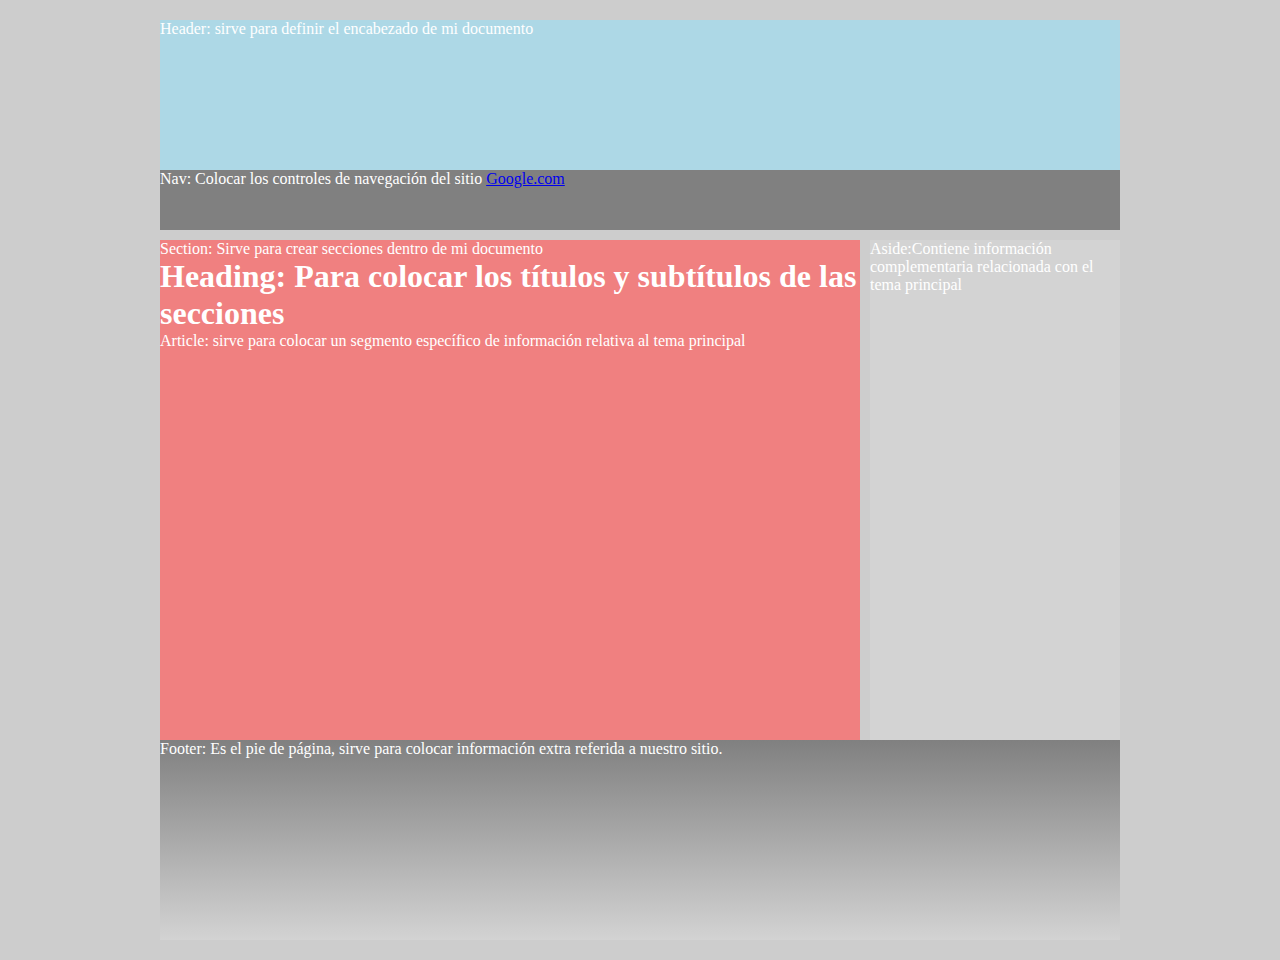
<file: Ejercicio-2-html-css/index.html>
<!DOCTYPE html>

<html lang="en">

    <head>

        <meta charset="UTF-8">

        <meta name="viewport" content="width=device-width, initial-scale=1.0">

        <meta http-equiv="X-UA-Compatible" content="ie=edge">

        <title>Document</title>

        <link rel="stylesheet" href="css/main.css">

    </head>

    <body>
    <div id="contenedor">
        <header>Header: sirve para definir el encabezado de mi documento</header>

        <nav>Nav: Colocar los controles de navegación del sitio <a href="https://google.com">Google.com</a></nav>

        <section id="contenido">

            Section: Sirve para crear secciones dentro de mi documento

            <h1>Heading: Para colocar los títulos y subtítulos de las secciones</h1>

            <article>Article: sirve para colocar un segmento específico de información relativa al tema principal</article>

        </section>

        <aside>Aside:Contiene información complementaria relacionada con el tema principal

        </aside>

        <footer>Footer: Es el pie de página, sirve para colocar información extra referida a nuestro sitio.</footer>
    </div>
    </body>

</html>
</file>
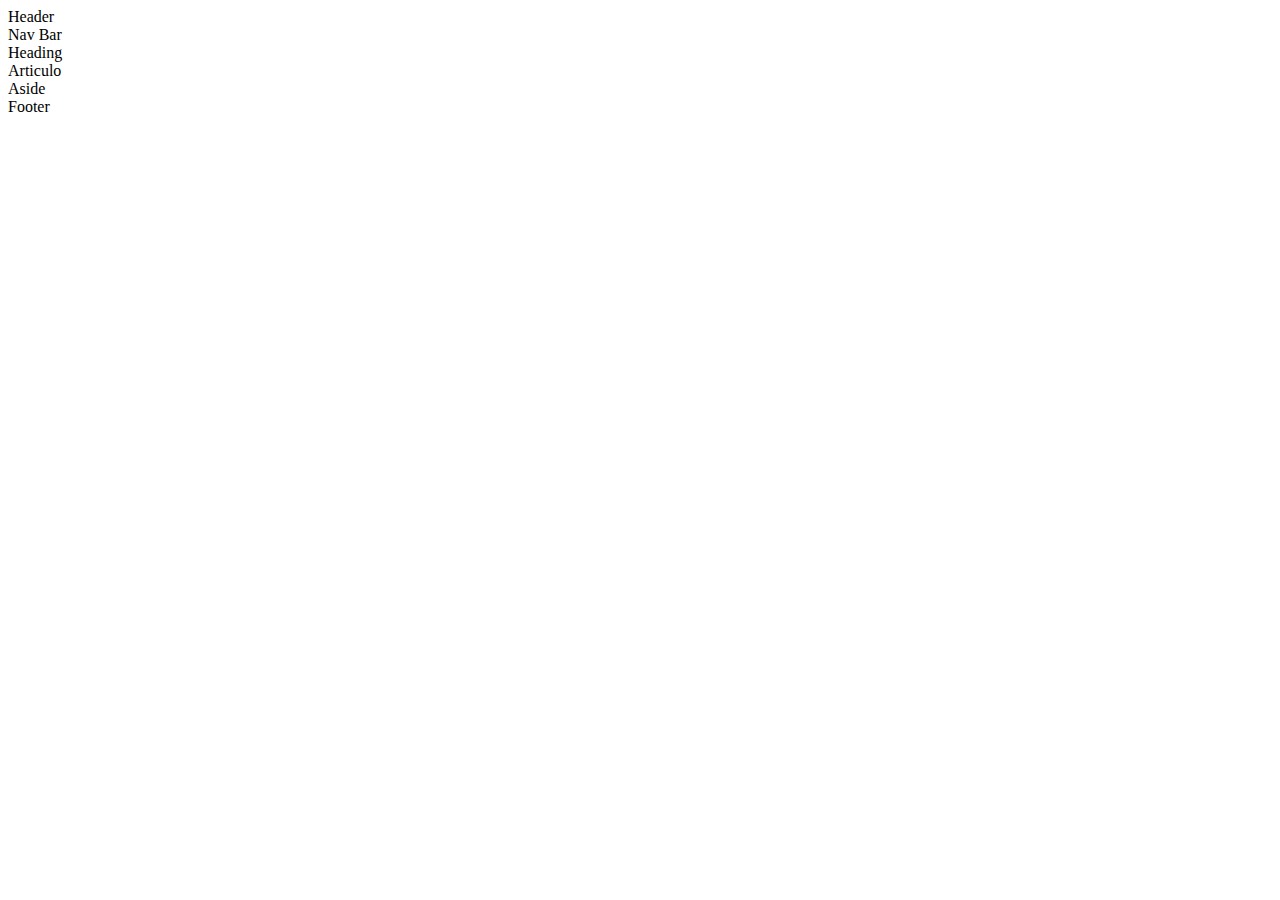
<file: ejercicio1.html>
<!DOCTYPE html>
<html lang="en">
<head>
    <meta charset="UTF-8">
    <meta name="viewport" content="width=device-width, initial-scale=1.0">
    <meta http-equiv="X-UA-Compatible" content="ie=edge">
    <title>Document</title>
</head>
<body>

    <header>Header</header>
        <nav>Nav Bar</nav>
        <section>
            <header>Heading</header>
                <article>Articulo</article>
        </section>
            <aside>Aside</aside>
                <footer>Footer</footer>
</body>
</html>
</file>
<file: Ejercicio-2-html-css/css/main.css>
* {

    margin: 0px;
    padding: 0px;
}

body {

    background: #4444;
    color: #fff;
}

#contenedor {

    width: 960px;
    margin: auto;
    margin-top: 20px;
    margin-bottom: 20px;
}

header{

    height: 150px;
    background: lightblue;
}

nav {

    background: gray;
    height: 60px;

}

#contenido {
    width: 700px;
    height: 500px;
    float: left;
    background: lightcoral;
    margin-top: 10px;
    margin-right: 10px;
}

aside {

    width: 250px;
    height: 500px;
    background: lightgrey;
    margin-top: 10px;
    float: right;

}

footer {

    background: linear-gradient(to bottom, gray, lightgray);
    height: 200px;
    clear: both;
   
}
</file>
